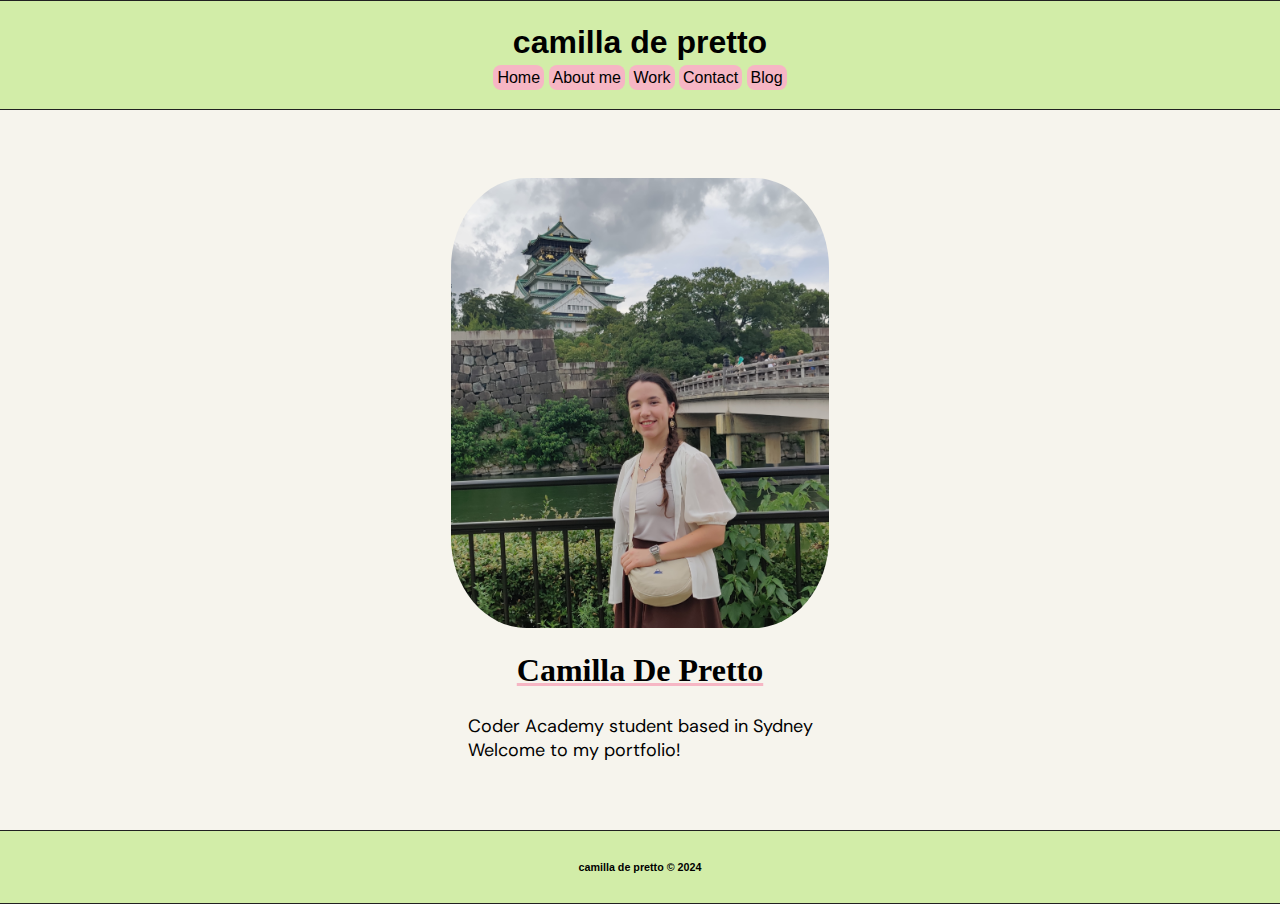
<file: index.html>
<!DOCTYPE html>
<html lang="en">
<head>
    <meta charset="UTF-8">
    <meta name="viewport" content="width=device-width, initial-scale=1.0">
    <title>Camilla De Pretto Website</title>

    <link rel="stylesheet" href="index.css">
    <link href="https://fonts.googleapis.com/css2?family=DM+Sans:ital,opsz,wght@0,9..40,100..1000;1,9..40,100..1000&family=Lora:ital,wght@0,400..700;1,400..700&display=swap" rel="stylesheet">
   
    

</head>

<body>
    <header>
  
        <h1>camilla de pretto</h1>
        <nav>
            <a href="./index.html">Home</a>
            <a href="./about.html">About me</a>
            <a href="./work.html">Work</a>
            <a href="./contact.html">Contact</a>
            <a href="./blog.html">Blog</a>
        </nav>
    </header>


    
    <main>
        <img src="./IMAGES/homepageimage.jpg" alt="Picture of Camilla" id="homepageimage">
        <h2>Camilla De Pretto </h2> 
        <p>
        Coder Academy student based in Sydney <br>
        Welcome to my portfolio! 
        </p>


    </main>

 
    <footer> 
        <h6>camilla de pretto &copy; 2024 </h6>
    </footer>
</body>
</html>
</file>
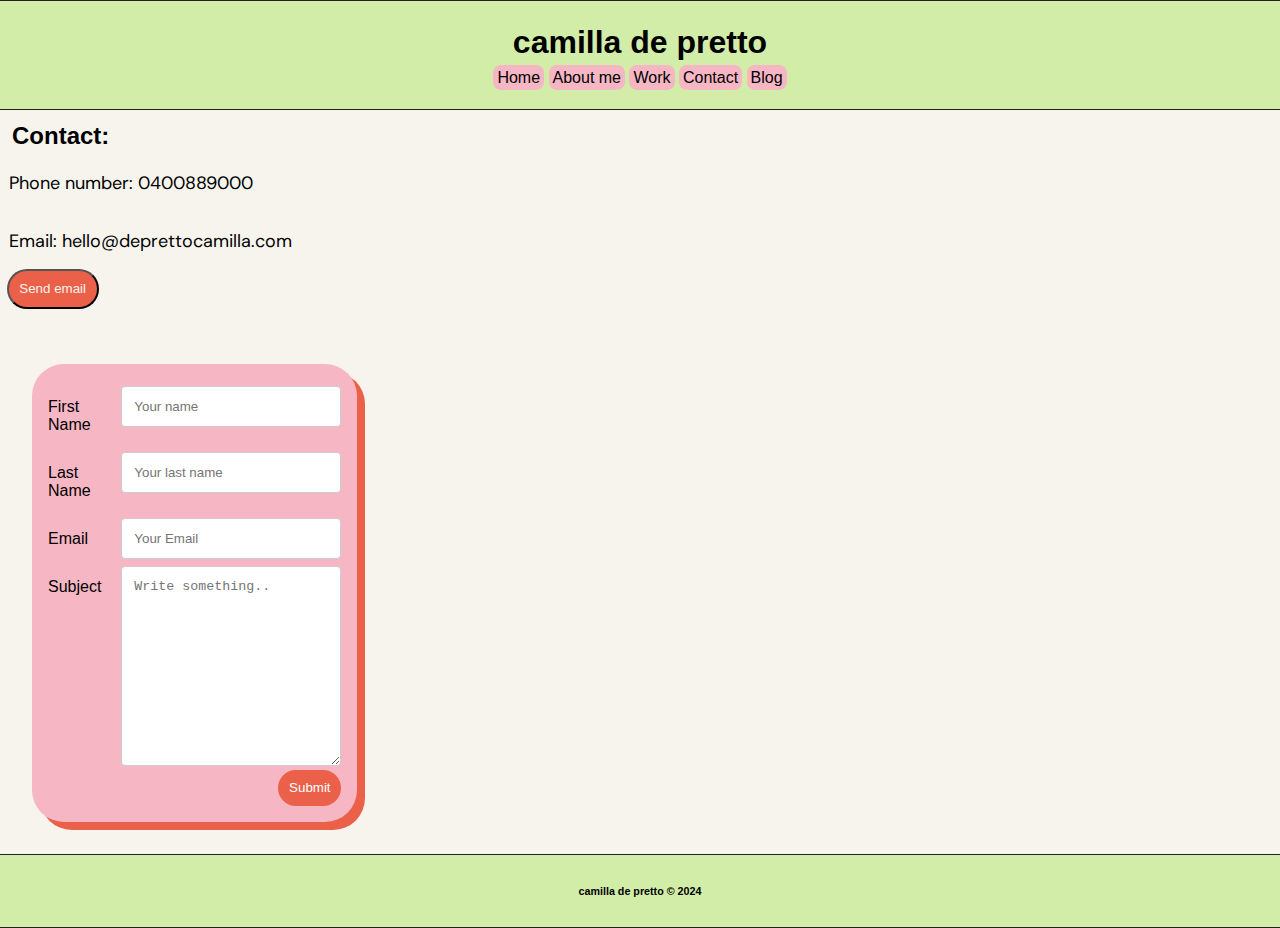
<file: contact.html>
<!DOCTYPE html>
<html lang="en">
<head>
    <meta charset="UTF-8">
    <meta name="viewport" content="width=device-width, initial-scale=1.0">
    <title>Camilla De Pretto Website</title>

    <link rel="stylesheet" href="contact.css">
    <link href="https://fonts.googleapis.com/css2?family=Dosis:wght@200..800&display=swap" rel="stylesheet">
    <link href="https://fonts.googleapis.com/css2?family=DM+Sans:ital,opsz,wght@0,9..40,100..1000;1,9..40,100..1000&family=Lora:ital,wght@0,400..700;1,400..700&display=swap" rel="stylesheet">
   

</head>

<body>
    <header>
        
        <h1>camilla de pretto</h1>
        <nav>
            <a href="./index.html">Home</a>
            <a href="./about.html">About me</a>
            <a href="./work.html">Work</a>
            <a href="./contact.html">Contact</a>
            <a href="./blog.html">Blog</a>
        </nav>
    </header>

    <main>
        <h2>Contact:</h2>
        <p>
        Phone number: 0400889000
        </p>
        <span>

        </span>
        <p>
        Email: hello@deprettocamilla.com
        </p>
        
        <button onclick="window.open ('mailto:hello@deprettocamilla.com','_blank')" class="resume">Send email</button>
   
        <span>

        </span>
       

        <!-- section for the submission form  -->
        <section class="formContainer">
            <form action="action_page.php">
                <div class="row">
                  <div class="col-25">
                    <label for="fname">First Name</label>
                  </div>
                  <div class="col-75">
                    <input type="text" id="fname" name="firstname" placeholder="Your name">
                  </div>
                </div>
                <div class="row">
                  <div class="col-25">
                    <label for="lname">Last Name</label>
                  </div>
                  <div class="col-75">
                    <input type="text" id="lname" name="lastname" placeholder="Your last name">
                  </div>
                </div>
                <div class="row">
                  <div class="col-25">
                    <label for="Email">Email</label>
                  </div>
                  <div class="col-75">
                    <input type="text" id="email" name="email" placeholder="Your Email">
                  </div>
                </div>
                <div class="row">
                  <div class="col-25">
                    <label for="subject">Subject</label>
                  </div>
                  <div class="col-75">
                    <textarea id="subject" name="subject" placeholder="Write something.." style="height:200px"></textarea>
                  </div>
                </div>
                <div class="row">
                  <input type="submit" value="Submit">
                </div>
              </form>
        </section>
       

    </main>


    <footer> 
        <h6>camilla de pretto &copy; 2024 </h6>
    </footer>
    
</body>
</html>
</file>
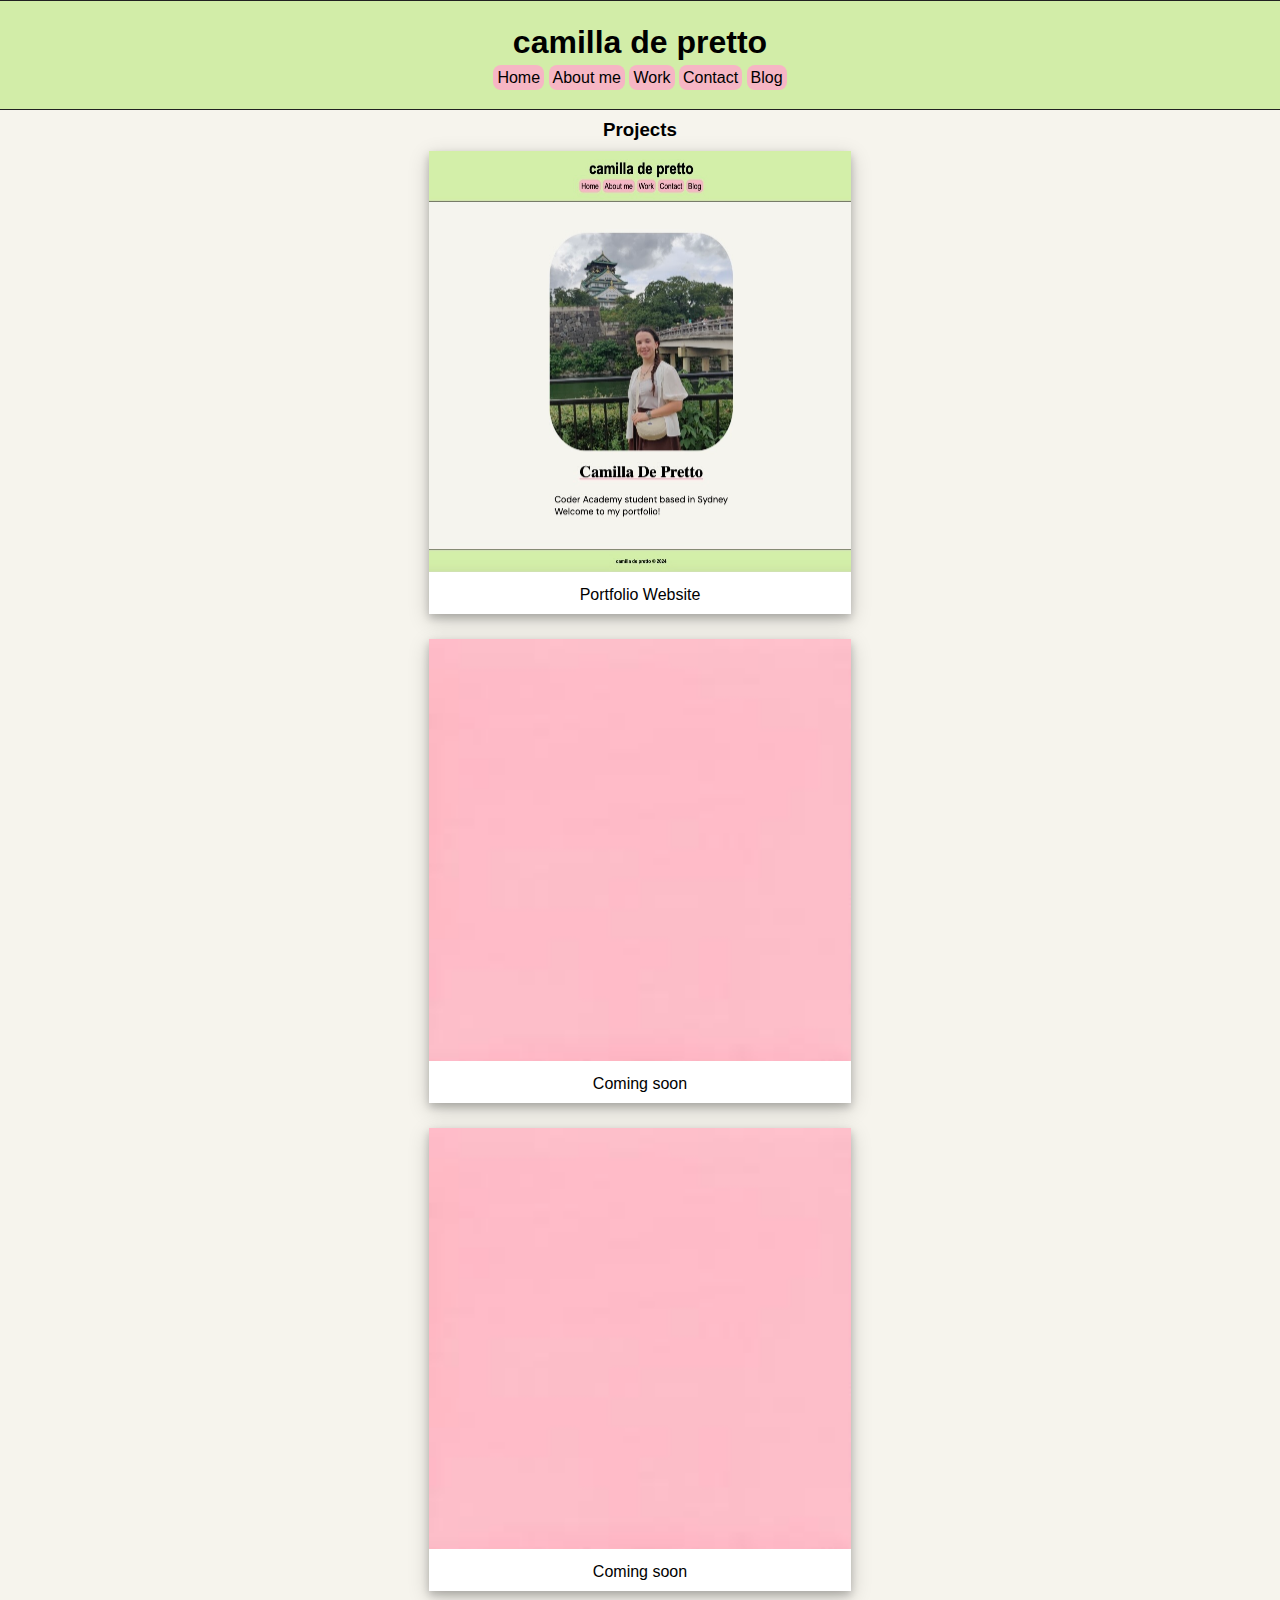
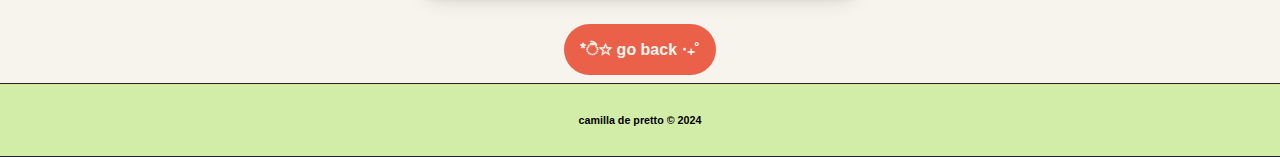
<file: projects.html>
<!DOCTYPE html>
<html lang="en">
<head>
    <meta charset="UTF-8">
    <meta name="viewport" content="width=device-width, initial-scale=1.0">
    <title>Camilla De Pretto Website</title>

    <link rel="stylesheet" href="./projects.css">
    <link href="https://fonts.googleapis.com/css2?family=Dosis:wght@200..800&display=swap" rel="stylesheet">

</head>

<body>
    <header>
    
        <h1>camilla de pretto</h1>

        <nav>
            <a href="./index.html">Home</a>
            <a href="./about.html">About me</a>
            <a href="./work.html">Work</a>
            <a href="./contact.html">Contact</a>
            <a href="./blog.html">Blog</a>
        </nav>

    </header>
 
    <main>

        <h3>Projects</h3>
      
        <!-- section with three projects listed -->
        <section class="contentRow">
        <div class="polaroid">
           <a href="./index.html">
                <img src="./IMAGES/websiteportfolio.jpeg" alt="PortfolioWebsite" style="width:100%">
            </a>
            <div class="container">
            <p>Portfolio Website</p>
            </div>
        </div>

        <div class="polaroid">
            <a href="./index.html">
                 <img src="./IMAGES/pink color.jpeg" alt="PortfolioWebsite" style="width:100%">
             </a>
             <div class="container">
             <p>Coming soon</p>
             </div>
         </div>

         <div class="polaroid">
            <a href="./index.html">
                 <img src="./IMAGES/pink color.jpeg" alt="PortfolioWebsite" style="width:100%">
             </a>
             <div class="container">
             <p>Coming soon</p>
             </div>
         </div>
        </section>
     
        <!-- button for going back to the blogs page -->
    <button class="button"> 
        <a href="./Blog.html" class="li"><strong>*ੈ✩ go back ‧₊˚</strong></a>
    </button>
    </main>


    <footer> 
        <h6>camilla de pretto &copy; 2024 </h6>
    </footer>

    
</body>
</html>
</file>
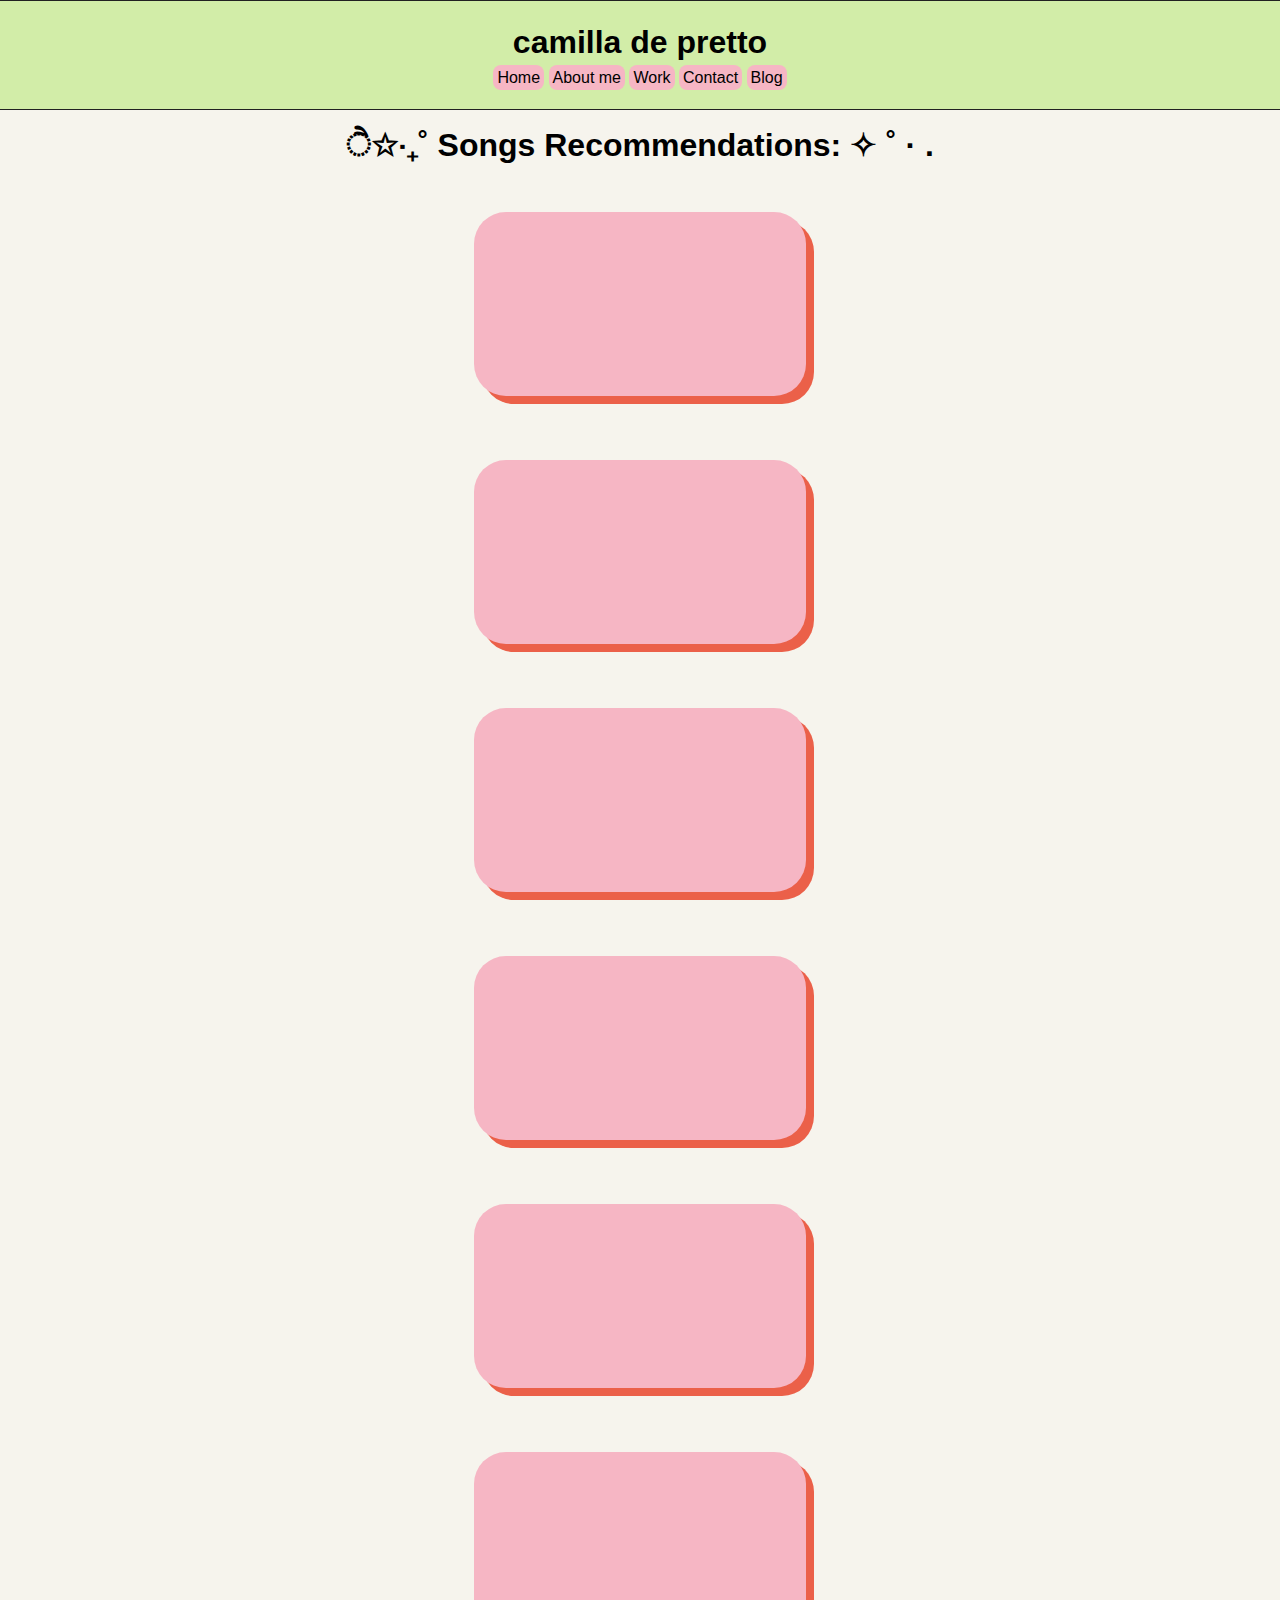
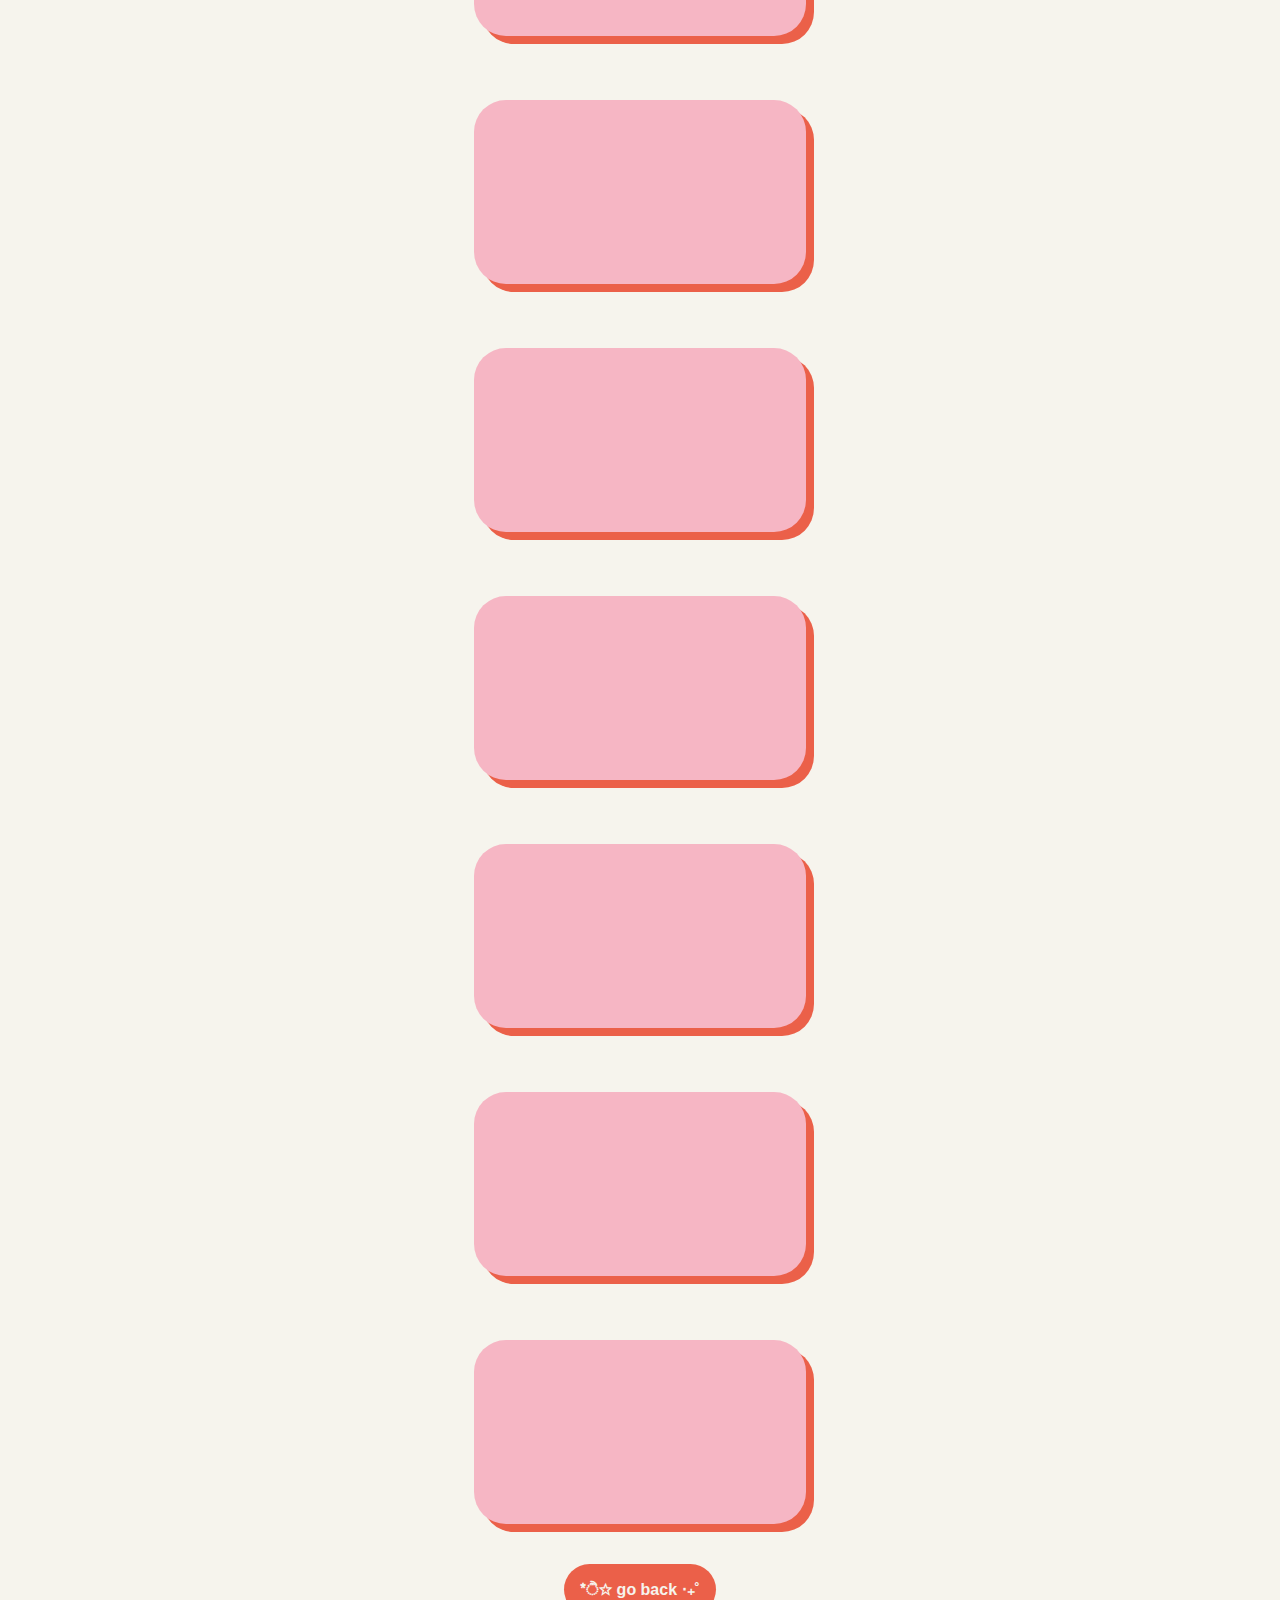
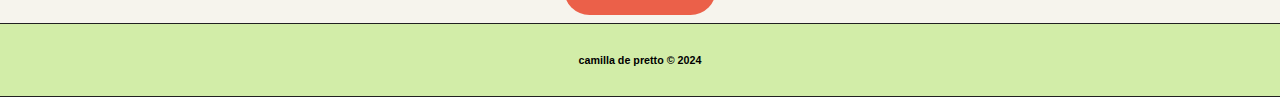
<file: songs recs.html>
<!DOCTYPE html>
<html lang="en">
<head>
    <meta charset="UTF-8">
    <meta name="viewport" content="width=device-width, initial-scale=1.0">
    <title>Camilla De Pretto Website</title>

    <link rel="stylesheet" href="./songs recs.css">
    <link href="https://fonts.googleapis.com/css2?family=Dosis:wght@200..800&display=swap" rel="stylesheet">

</head>

<body>
    <header>
    
        <h1>camilla de pretto</h1>

        <nav>
            <a href="./index.html">Home</a>
            <a href="./about.html">About me</a>
            <a href="./work.html">Work</a>
            <a href="./contact.html">Contact</a>
            <a href="./blog.html">Blog</a>
        </nav>

    </header>
 
    <main>

        <h1>ੈ✩‧₊˚ Songs Recommendations: ✧ ˚ · .</h1>

        <!-- songs section  -->
        <section class="contentRow">
            <section class="projectPreview">
                <iframe style="border: radius 12%;" src="https://open.spotify.com/embed/track/32GHYtVVAsYNQGafHrrRxv?utm_source=generator" width="100%" height="152" frameBorder="0" allowfullscreen="" allow="autoplay; clipboard-write; encrypted-media; fullscreen; picture-in-picture" loading="lazy"></iframe>   
            </section>
        </section>
       
        <section class="contentRow">
            <section class="projectPreview">
                <iframe style="border-radius:12px" src="https://open.spotify.com/embed/track/0SAaQBLQ9e75bNI3iq6BQs?utm_source=generator" width="100%" height="152" frameBorder="0" allowfullscreen="" allow="autoplay; clipboard-write; encrypted-media; fullscreen; picture-in-picture" loading="lazy"></iframe>
            
            </section>
        </section>
        
        <section class="contentRow">
            <section class="projectPreview">
                <iframe style="border-radius:12px" src="https://open.spotify.com/embed/track/0vEwTRUAX6pGUZb18duccP?utm_source=generator" width="100%" height="152" frameBorder="0" allowfullscreen="" allow="autoplay; clipboard-write; encrypted-media; fullscreen; picture-in-picture" loading="lazy"></iframe>
            
            </section>
        </section>

        <section class="contentRow">
            <section class="projectPreview">
                <iframe style="border-radius:12px" src="https://open.spotify.com/embed/track/2rQf2IpzQbeQiqPkHZfg5C?utm_source=generator" width="100%" height="152" frameBorder="0" allowfullscreen="" allow="autoplay; clipboard-write; encrypted-media; fullscreen; picture-in-picture" loading="lazy"></iframe>
            
            </section>
        </section>

        <section class="contentRow">
            <section class="projectPreview">
                <iframe style="border-radius:12px" src="https://open.spotify.com/embed/track/6ilYKQVLh5WkkHfjekPTVe?utm_source=generator" width="100%" height="152" frameBorder="0" allowfullscreen="" allow="autoplay; clipboard-write; encrypted-media; fullscreen; picture-in-picture" loading="lazy"></iframe>
            
            </section>
        </section>

        <section class="contentRow">
            <section class="projectPreview">
                <iframe style="border-radius:12px" src="https://open.spotify.com/embed/track/7fKFmrw1RSwU5a9vCwk155?utm_source=generator" width="100%" height="152" frameBorder="0" allowfullscreen="" allow="autoplay; clipboard-write; encrypted-media; fullscreen; picture-in-picture" loading="lazy"></iframe>
            </section>
        </section>

        <section class="contentRow">
            <section class="projectPreview">
                <iframe style="border-radius:12px" src="https://open.spotify.com/embed/track/1H5N26VqHR4JhuaRKY2I0u?utm_source=generator" width="100%" height="152" frameBorder="0" allowfullscreen="" allow="autoplay; clipboard-write; encrypted-media; fullscreen; picture-in-picture" loading="lazy"></iframe>
            </section>
        </section>

        <section class="contentRow">
            <section class="projectPreview">
                <iframe style="border-radius:12px" src="https://open.spotify.com/embed/track/62KZRwymXq9Rgm8Cm5UCfx?utm_source=generator" width="100%" height="152" frameBorder="0" allowfullscreen="" allow="autoplay; clipboard-write; encrypted-media; fullscreen; picture-in-picture" loading="lazy"></iframe>
            </section>
        </section>

        <section class="contentRow">
            <section class="projectPreview">
                <iframe style="border-radius:12px" src="https://open.spotify.com/embed/track/003vvx7Niy0yvhvHt4a68B?utm_source=generator" width="100%" height="152" frameBorder="0" allowfullscreen="" allow="autoplay; clipboard-write; encrypted-media; fullscreen; picture-in-picture" loading="lazy"></iframe>
            </section>
        </section>

        <section class="contentRow">
            <section class="projectPreview">
                <iframe style="border-radius:12px" src="https://open.spotify.com/embed/track/34o6gteNy2T5rieA0xYAgo?utm_source=generator" width="100%" height="152" frameBorder="0" allowfullscreen="" allow="autoplay; clipboard-write; encrypted-media; fullscreen; picture-in-picture" loading="lazy"></iframe>
            </section>
        </section>

        <section class="contentRow">
            <section class="projectPreview">
                <iframe style="border-radius:12px" src="https://open.spotify.com/embed/track/5ytA0mlwW1qn8PEPXmGpHf?utm_source=generator" width="100%" height="152" frameBorder="0" allowfullscreen="" allow="autoplay; clipboard-write; encrypted-media; fullscreen; picture-in-picture" loading="lazy"></iframe>
            </section>
        </section>

        <section class="contentRow">
            <section class="projectPreview">
                <iframe style="border-radius:12px" src="https://open.spotify.com/embed/track/6NfVUTnKjnCr2PYqIjzRAz?utm_source=generator" width="100%" height="152" frameBorder="0" allowfullscreen="" allow="autoplay; clipboard-write; encrypted-media; fullscreen; picture-in-picture" loading="lazy"></iframe>
            </section>
        </section>
        
        <button class="button"> 
            <a href="./Blog.html" class="li"><strong>*ੈ✩ go back ‧₊˚</strong></a>
        </button>
    </main>


    <footer> 
        <h6>camilla de pretto &copy; 2024 </h6>
    </footer>

    
</body>
</html>
</file>
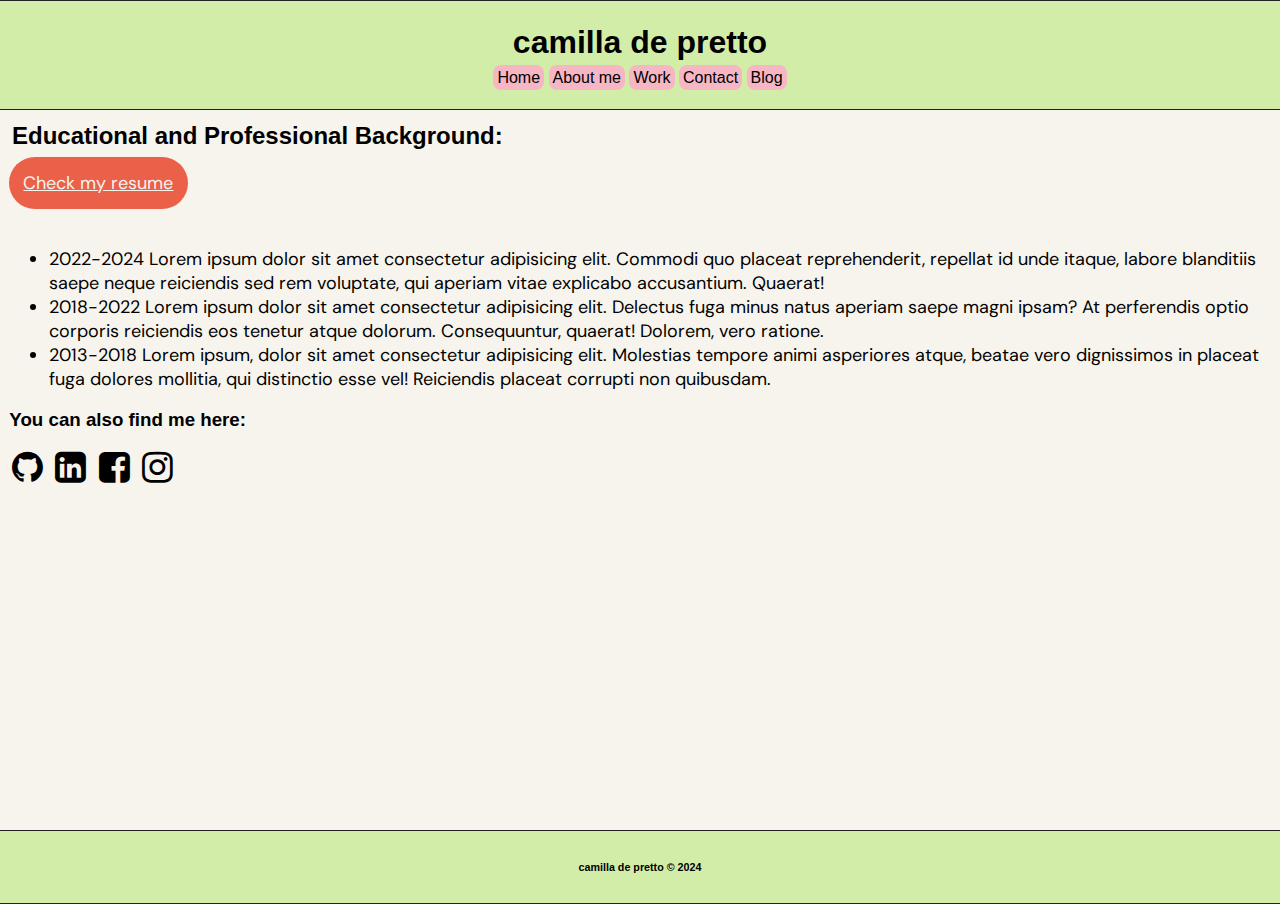
<file: work.html>
<!DOCTYPE html>
<html lang="en">
<head>
    <meta charset="UTF-8">
    <meta name="viewport" content="width=device-width, initial-scale=1.0">
    <title>Camilla De Pretto Website</title>

    <link rel="stylesheet" href="work.css">
    <link href="https://fonts.googleapis.com/css2?family=Dosis:wght@200..800&display=swap" rel="stylesheet">
    <link rel="stylesheet" href="https://cdnjs.cloudflare.com/ajax/libs/font-awesome/4.7.0/css/font-awesome.min.css">
    <link href="https://fonts.googleapis.com/css2?family=DM+Sans:ital,opsz,wght@0,9..40,100..1000;1,9..40,100..1000&family=Lora:ital,wght@0,400..700;1,400..700&display=swap" rel="stylesheet">

</head>

<body>
    <header>
       
        <h1>camilla de pretto</h1>
        <nav>
            <a href="./index.html">Home</a>
            <a href="./about.html">About me</a>
            <a href="./work.html">Work</a>
            <a href="./contact.html">Contact</a>
            <a href="./Blog.html">Blog</a>
        </nav>
    </header>

    <main>
        <h2>Educational and Professional Background:</h2>
        <p>
        <a href="./DOCS/Resume Mockup.pdf" class="resume" target="_blank"> Check my resume </a>
        </p>
        <span>

        </span>
        <p>
        <ul>
            <li>2022-2024 Lorem ipsum dolor sit amet consectetur adipisicing elit. Commodi quo placeat reprehenderit, repellat id unde itaque, labore blanditiis saepe neque reiciendis sed rem voluptate, qui aperiam vitae explicabo accusantium. Quaerat!</li>
            <li>2018-2022 Lorem ipsum dolor sit amet consectetur adipisicing elit. Delectus fuga minus natus aperiam saepe magni ipsam? At perferendis optio corporis reiciendis eos tenetur atque dolorum. Consequuntur, quaerat! Dolorem, vero ratione. </li>
            <li>2013-2018 Lorem ipsum, dolor sit amet consectetur adipisicing elit. Molestias tempore animi asperiores atque, beatae vero dignissimos in placeat fuga dolores mollitia, qui distinctio esse vel! Reiciendis placeat corrupti non quibusdam. </li>
           
        </ul>
      
      
    
    <h3>You can also find me here:</h3> 
<!-- navigation bar with icons as links      -->
         <nav id="socialMediaLinks">
            <a href="https://github.com/camilla-cs" id="github">
                <i class="fa fa-github" style="font-size:36px"></i>
            </a>

            <a href="https://www.linkedin.com/in/camilla-de-pretto-815979234/" id="linkedin">
                <i class="fa fa-linkedin-square" style="font-size:36px"></i>
            </a>

            <a href="https://www.facebook.com/profile.php?id=100081608282292" id="facebook">
                <i class="fa fa-facebook-square" style="font-size:36px"></i>
            </a>

            <a href="https://www.instagram.com/yerahclouds/" id="instagram">
            <i class="fa fa-instagram" style="font-size:36px"></i>
            </a>
        </nav>
       

    </main>


    <footer> 
        <h6>camilla de pretto &copy; 2024 </h6>
    </footer>
    
</body>
</html>
</file>
<file: index.css>
/* color theme palette */
:root { 
--tea-green: #D2EDA8ff;
--floral-white: #F6F4EDff;
--cherry-blossom-pink: #F6B6C4ff;
--eerie-black: #212121ff;
--tomato: #EB6049ff;


}

* {
  margin: 0em;

}

body {
  display: flex;
  flex-direction: column;
  background-color:#F6F4EDff;
  justify-content: center;
  align-items: center;
}

header {
  background-color: var(--tea-green);
  height:12dvh;
  width: 100%;
  text-align: center;
  border: 1px solid var(--eerie-black);
  display: flex;
  flex-direction: column;
  justify-content: center;
  align-items: center;
  font-family: 'Franklin Gothic Medium', 'Arial Narrow', Arial, sans-serif;
 
}

nav {
  margin-top: 0.5em;
}

nav > a {
  text-decoration:none;
  background-color: var(--cherry-blossom-pink);
  color:black;
  padding: 0.25em;
  border-radius: 0.5em;
  font-family: 'Franklin Gothic Medium', 'Arial Narrow', Arial, sans-serif;

}

nav > a:hover {
  background-color:aliceblue;
}

main {
  min-height: 80dvh;
  width: 100%;
  
  display: flex;
  flex-direction: column;
  justify-content: center;
  align-items: center;

}
main > * {
  margin: 0.5em;
}

#homepageimage {
  display: flex;
  justify-content: center;
  align-items: center;
  position:relative; 
  height: 50dvh;
  width: auto;
border-radius: 20%;
}

main > h2 {
  font-size: xx-large;
  text-decoration: underline;
  text-decoration-color: var(--cherry-blossom-pink);
}

main > p  {
  font-size:large;
  font-family: "DM Sans", sans-serif;
  font-optical-sizing: auto;
  font-weight: 400;
  font-style: normal;
}

main > h1 {
  text-align: center;
}

footer {
  background-color: var(--tea-green);
  height: 8dvh;
  width: 100%;
  text-align: center;
  border: 1px solid var(--eerie-black);
  font-family: 'Franklin Gothic Medium', 'Arial Narrow', Arial, sans-serif;
  display: flex;
  justify-content: center;
  align-items: center;

}

.li:link , .li:visited {
  color: #F6F4EDff;
  text-decoration: none;
}
</file>
<file: contact.css>
:root { 
    /* CSS HEX */
    --tea-green: #D2EDA8ff;
    --floral-white: #F6F4EDff;
    --cherry-blossom-pink: #F6B6C4ff;
    --eerie-black: #212121ff;
    --tomato: #EB6049ff;
    
    font-family: 'Franklin Gothic Medium', 'Arial Narrow', Arial, sans-serif;
    
    }

    
* {
    margin: 0em;
  }
  
  .resume:link, .resume:visited {
    color: var(--floral-white);
    padding: 0.8em;
	  background-color: var(--tomato);
	  border-radius: 2em;
  }
  
  /* resume button  */
  button {
    color: var(--floral-white);
    padding: 0.8em;
    background-color: var(--tomato);
    border-radius: 2em;
  }

  button:hover {
    background-color:aliceblue;
    color: var(--tomato);
  }

  body {
    display: flex;
    flex-direction: column;
    background-color:#F6F4EDff;
    justify-content: center;
    align-items: center;
  }


header {
  background-color: var(--tea-green);
  height:12dvh;
  width: 100%;
  text-align: center;
  border: 1px solid var(--eerie-black);
  display: flex;
  flex-direction: column;
  justify-content: center;
  align-items: center;
 
}

nav {
  margin-top: 0.5em;
}

nav > a {
  text-decoration:none;
  background-color: var(--cherry-blossom-pink);
  color:black;
  padding: 0.25em;
  border-radius: 0.5em;

}

nav > a:hover {
  background-color:aliceblue;
}

main {
  min-height: 80dvh;
  width: 100%;
  
  display: flex;
  flex-direction:column;
  justify-content:flex-start;
  align-items: flex-start;

}
main > * {
  margin: 0.5em;
}
main > p {
    font-size:large;
    font-family: "DM Sans", sans-serif;
    font-optical-sizing: auto;
    font-weight: 400;
    font-style: normal;
  }

  /* form container  */
input[type=text], select, textarea{
  width: 100%;
  padding: 12px;
  border: 1px solid #ccc;
  border-radius: 4px;
  box-sizing: border-box;
  resize: vertical;
}


label {
  padding: 12px 12px 12px 0;
  display: inline-block;
}


input[type=submit] {
  background-color: var(--tomato);
  color: white;
  padding: 0.8em;
  border: none;
  border-radius: 2em;
  cursor: pointer;
  float: right;
}


.container {
  border-radius: 5px;
  background-color: #f2f2f2;
  padding: 20px;
}


.col-25 {
  float: left;
  width: 25%;
  margin-top: 6px;
}


.col-75 {
  float: left;
  width: 75%;
  margin-top: 6px;
}


.row:after {
  content: "";
  display: table;
  clear: both;
}


@media screen and (max-width: 600px) {
  .col-25, .col-75, input[type=submit] {
    width: 100%;
    margin-top: 0;
  }
}

.formContainer {
  max-width: 65dvw;

	transition: 1s;
	display: flex;
	flex-direction: column;
	justify-content: center;
	align-items: center;
	row-gap: 1em;	
	margin: 2em;
	padding: 1em;
	background-color: var(--cherry-blossom-pink);
	border-radius: 2em;
	box-shadow: 0.5em 0.5em var(--tomato);
}





footer {
    background-color: var(--tea-green);
    height: 8dvh;
    width: 100%;
    text-align: center;
    border: 1px solid var(--eerie-black);
    
    display: flex;
    justify-content: center;
    align-items: center;
  
  }
</file>
<file: projects.css>
:root { 
    --tea-green: #D2EDA8ff;
    --floral-white: #F6F4EDff;
    --cherry-blossom-pink: rgb(246, 182, 196);
    --eerie-black: #212121ff;
    --tomato: rgb(235, 96, 73);
    
    font-family: 'Franklin Gothic Medium', 'Arial Narrow', Arial, sans-serif;
    
    }
    

* {
  margin: 0em;
}

body {
  display: flex;
  flex-direction: column;
  background-color:#F6F4EDff;
  justify-content: center;
  align-items: center;
}


header {
  background-color: var(--tea-green);
  height:12dvh;
  width: 100%;
  text-align: center;
  border: 1px solid var(--eerie-black);
  display: flex;
  flex-direction: column;
  justify-content: center;
  align-items: center;
  
}
    
nav {
  margin-top: 0.5em;
}

nav > a {
  text-decoration:none;
  background-color: var(--cherry-blossom-pink);
  color:black;
  padding: 0.25em;
  border-radius: 0.5em;

}

nav > a:hover {
  background-color:aliceblue;
}

main {
  min-height: 80dvh;
  width: 100%;
  
  display: flex;
  flex-direction: column;
  justify-content: center;
  align-items: center;

}
main > * {
  margin: 0.5em;
}
  
main > p {
    font-size:large;
  }
  
main > h1 {
    text-align: center;
  }


div.polaroid {
    width: 50%;
    background-color: white;
    box-shadow: 0 4px 8px 0 rgba(0, 0, 0, 0.2), 0 6px 20px 0 rgba(0, 0, 0, 0.19);
    margin-bottom: 25px;
  }
  
div.container {
    text-align: center;
    padding: 10px 20px;
  }


.polaroid > section {
    display: flex;
    justify-content: center;
    align-items: center;
    column-gap: 2em;
}

.contentRow {
    display: flex;
    justify-content: center;
    align-items: center;
    flex-direction: column;
    max-width: 100%;
    margin:0;
}

/* buttons section  */
.button {
  background-color: var(--tomato);
  border: none;
  color: white;
  padding: 1em;
  text-align: center;
  text-decoration: none;
  display: inline-block;
  font-size: 1em;
  border-radius: 2em;
}
.li:link , .li:visited {
  color: #F6F4EDff;
  text-decoration: none;
}


footer {
    background-color: var(--tea-green);
    height: 8dvh;
    width: 100%;
    text-align: center;
    border: 1px solid var(--eerie-black);
    
    display: flex;
    justify-content: center;
    align-items: center;
  
  }
</file>
<file: songs recs.css>
:root { 
    --tea-green: #D2EDA8ff;
    --floral-white: #F6F4EDff;
    --cherry-blossom-pink: #F6B6C4ff;
    --eerie-black: #212121ff;
    --tomato: #EB6049ff;
    
    font-family: 'Franklin Gothic Medium', 'Arial Narrow', Arial, sans-serif;
    
    }
    
    
    * {
      margin: 0em;
    }
    
    body {
      display: flex;
      flex-direction: column;
      background-color:#F6F4EDff;
      justify-content: center;
      align-items: center;
    }
    
    
    header {
      background-color: var(--tea-green);
      height:12dvh;
      width: 100%;
      text-align: center;
      border: 1px solid var(--eerie-black);
      display: flex;
      flex-direction: column;
      justify-content: center;
      align-items: center;
     
    }
    
    nav {
      margin-top: 0.5em;
    }
    
    nav > a {
      text-decoration:none;
      background-color: var(--cherry-blossom-pink);
      color:black;
      padding: 0.25em;
      border-radius: 0.5em;
    
    }
    
    nav > a:hover {
      background-color:aliceblue;
    }
    
    main {
      min-height: 80dvh;
      width: 100%;
      
      display: flex;
      flex-direction: column;
      justify-content: center;
      align-items: center;
    
    }
    main > * {
      margin: 0.5em;
    }
    
    footer {
      background-color: var(--tea-green);
      height: 8dvh;
      width: 100%;
      text-align: center;
      border: 1px solid var(--eerie-black);
      
      display: flex;
      justify-content: center;
      align-items: center;
    
    }
    .button {
      background-color: var(--tomato);
      border: none;
      color: white;
      padding: 1em;
      text-align: center;
      text-decoration: none;
      display: inline-block;
      font-size: 1em;
      border-radius: 2em;
    }
    .li:link , .li:visited {
      color: #F6F4EDff;
      text-decoration: none;
    }
    

    /* section for songs containers  */
    .projectPreview {
        max-width: 65dvw;
    
        transition: 1s;
        display: flex;
        flex-direction: column;
        justify-content: center;
        align-items: center;
        row-gap: 1em;	
        margin: 2em;
        padding: 1em;
        background-color: var(--cherry-blossom-pink);
        border-radius: 2em;
        box-shadow: 0.5em 0.5em var(--tomato);
    }
    
    
    .projectPreview:hover {
        border-radius: 0;
    }
    
    
    .projectPreview > a {
        background-color: var(--tomato);
        padding: 1em;
        border-radius: 2em;
    }
    
    
    .projectPreview > section {
        display: flex;
        column-gap: 2em;
    }
    
    .contentRow {
        display: flex;
        flex-direction: column;
        max-width: 100%;
        margin: 0;
    }
</file>
<file: work.css>
:root { 
    /* CSS HEX */
    --tea-green: #D2EDA8ff;
    --floral-white: #F6F4EDff;
    --cherry-blossom-pink: #F6B6C4ff;
    --eerie-black: #212121ff;
    --tomato: #EB6049ff;
    
    font-family: 'Franklin Gothic Medium', 'Arial Narrow', Arial, sans-serif;
    
    }

    
* {
    margin: 0em;
  }
 

  body {
    display: flex;
    flex-direction: column;
    background-color:#F6F4EDff;
    justify-content: center;
    align-items: center;
  }

  header {
    background-color: var(--tea-green);
    height:12dvh;
    width: 100%;
    text-align: center;
    border: 1px solid var(--eerie-black);
    display: flex;
    flex-direction: column;
    justify-content: center;
    align-items: center;
   
  }
  
  nav {
    margin-top: 0.5em;
  }
  
  nav > a {
    text-decoration:none;
    background-color: var(--cherry-blossom-pink);
    color:black;
    padding: 0.25em;
    border-radius: 0.5em;
  
}
  
  nav > a:hover {
    background-color:aliceblue;
}
  
  main {
    min-height: 80dvh;
    width: 100%;
    
    display: flex;
    flex-direction:column;
    justify-content:flex-start;
    align-items: flex-start;
  
}
  main > * {
    margin: 0.5em;
}
  main > p, ul {
      font-size:large;
      font-family: "DM Sans", sans-serif;
      font-optical-sizing: auto;
      font-weight: 400;
      font-style: normal;
}
      
 .resume:link, .resume:visited {
    color: var(--floral-white);
    padding: 0.8em;
    background-color: var(--tomato);
    border-radius: 2em;
}
/* using icons as links  */
nav > #github, #linkedin, #facebook, #instagram {
    text-decoration:none;
    background-color: transparent;
      
}


      
footer {
    background-color: var(--tea-green);
    height: 8dvh;
    width: 100%;
    text-align: center;
    border: 1px solid var(--eerie-black);
    display: flex;
    justify-content: center;
    align-items: center;
            
}
</file>
